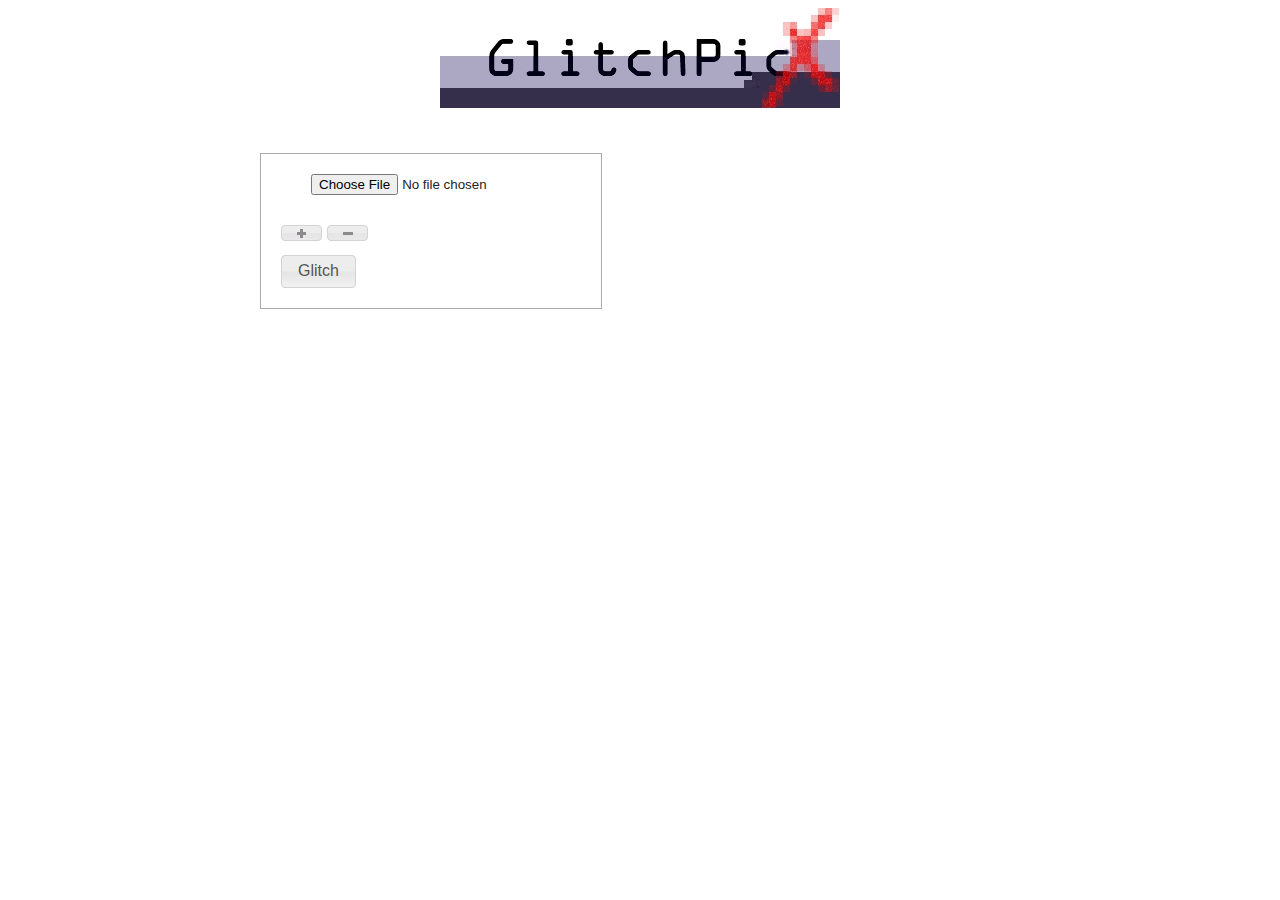
<file: index.html>
<!DOCTYPE html>

<html lang="en">
	<head>
		<meta charset="utf-8" />
		<title>GlitchPic X</title>
		<script src="js/jquery-1.8.2.js"></script>
		<script src="js/jquery-ui-1.9.1.custom.min.js"></script>
		<script src="js/file.js"></script>
		<link href="css/smoothness/jquery-ui-1.9.1.custom.css" rel="stylesheet">
		<link rel="stylesheet" href="style.css" />
	</head>
	<body>
		<div id="title">
			<img src="titleglitch.jpg" alt="GlitchPic" />
		</div>
		<div class="wrap">
			<div id="inpootisbox" class="uibox ui-widget-content">
				<form>
					<div class="fileinputs">
						<input type="file" id="input" name="inpootis" style="margin-left: 30px"/>
					</div>
				</form>
				<div class="sliderwrap">
					<div class="sliders">
						<!-- <div class="slider s1"></div> <div class="addslider"></div> -->
					</div>
				</div>
				<div class="addslider"></div> <div class="removeslider"></div><br>
				<input id="glitch" type="button" style="font-size: 16px; margin-top: 10px" value="Glitch"/>
			</div>
			<div id="outpootisbox"></div>
		</div>
		<script src="js/glitch.js"></script>
		<script src="js/scramblethis.js"></script>
		<script type="text/javascript">
			$(document).ready(function() {
				sliderindex = 0;
				sliderlist = new Array()
				$("#glitch").button();
				$(".slider").slider();
				$(".addslider").button({
					text: false,
					icons: {
						primary: "ui-icon-plusthick"
					}
				})
				$(".removeslider").button({
					text: false,
					icons: {
						primary: "ui-icon-minusthick"
					}
				})
				//initFileUploads();
			});

			$(".addslider").click(function() {
				sliderlist[sliderindex] = $("<div/>", {
					class: "slider s" + sliderindex,
				}).appendTo(".sliders")

				$(".s" + sliderindex).slider();
				sliderindex += 1
			})

			$(".removeslider").click(function() {
				$(".slider:last").remove();
				sliderindex -= 1
			})

			$("#input").change(function(){
				
			})

			$("#glitch").click(function() {
				var values = new Array();
				pic = imgUtil.imagify(document.getElementById("input").files[0]);
				for (var i=0; i < sliderindex; i++)
				{
					values[i] = $(".s"+ i).slider("option", "value") * .01
				}
				//values[0] = $(".s1").slider("option", "value") * .01
				//values[1] = $(".s2").slider("option", "value") * .01
				//values[2] = $(".s3").slider("option", "value") * .01
				pic = imgUtil.scramble(pic, values)
				pic.display(document.getElementById("outpootisbox"));
			});
		</script>
	</body>
</html>
</file>
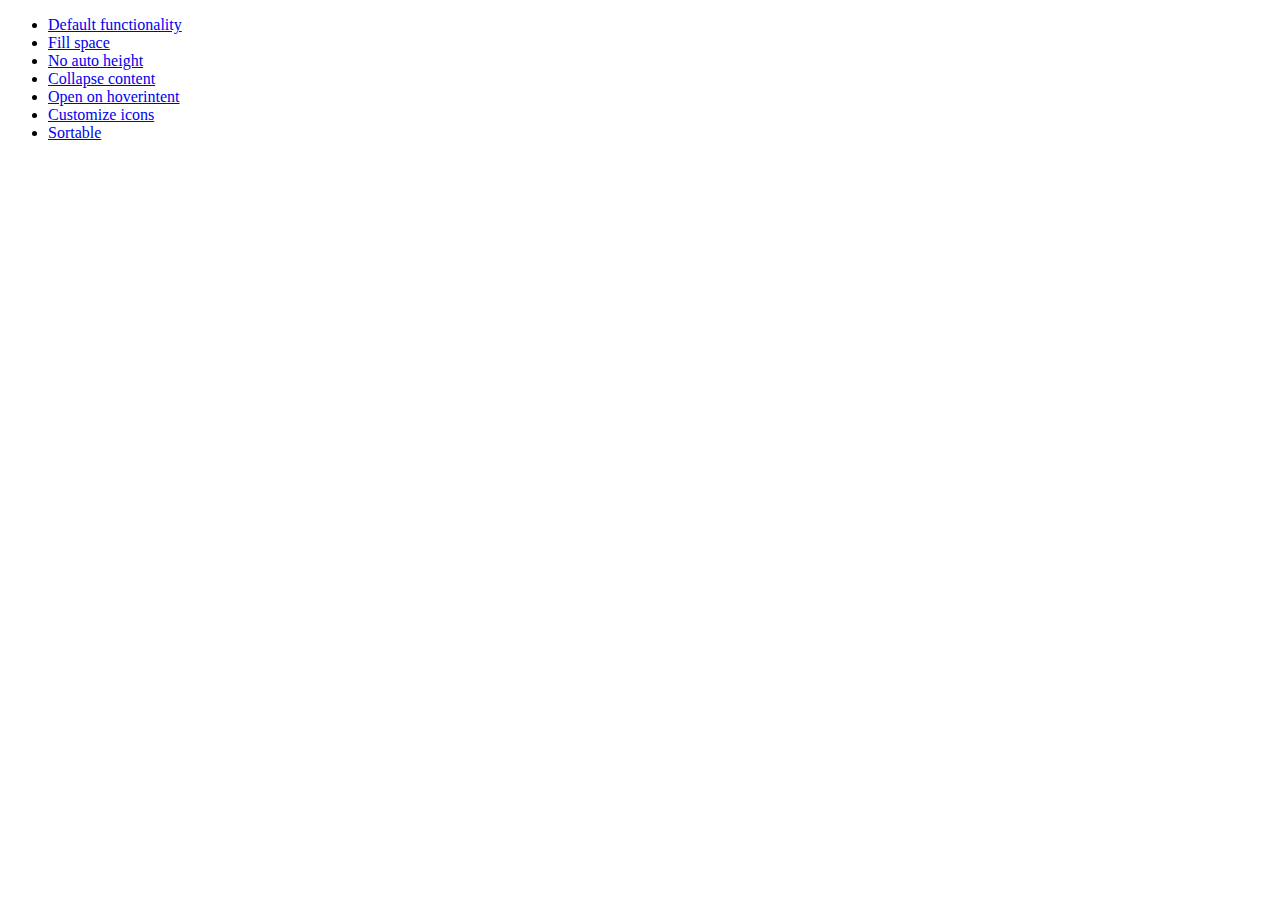
<file: development-bundle/demos/accordion/index.html>
<!doctype html>
<html lang="en">
<head>
	<meta charset="utf-8">
	<title>jQuery UI Accordion Demos</title>
</head>
<body>

<ul>
	<li><a href="default.html">Default functionality</a></li>
	<li><a href="fillspace.html">Fill space</a></li>
	<li><a href="no-auto-height.html">No auto height</a></li>
	<li><a href="collapsible.html">Collapse content</a></li>
	<li><a href="hoverintent.html">Open on hoverintent</a></li>
	<li><a href="custom-icons.html">Customize icons</a></li>
	<li><a href="sortable.html">Sortable</a></li>
</ul>

</body>
</html>
</file>
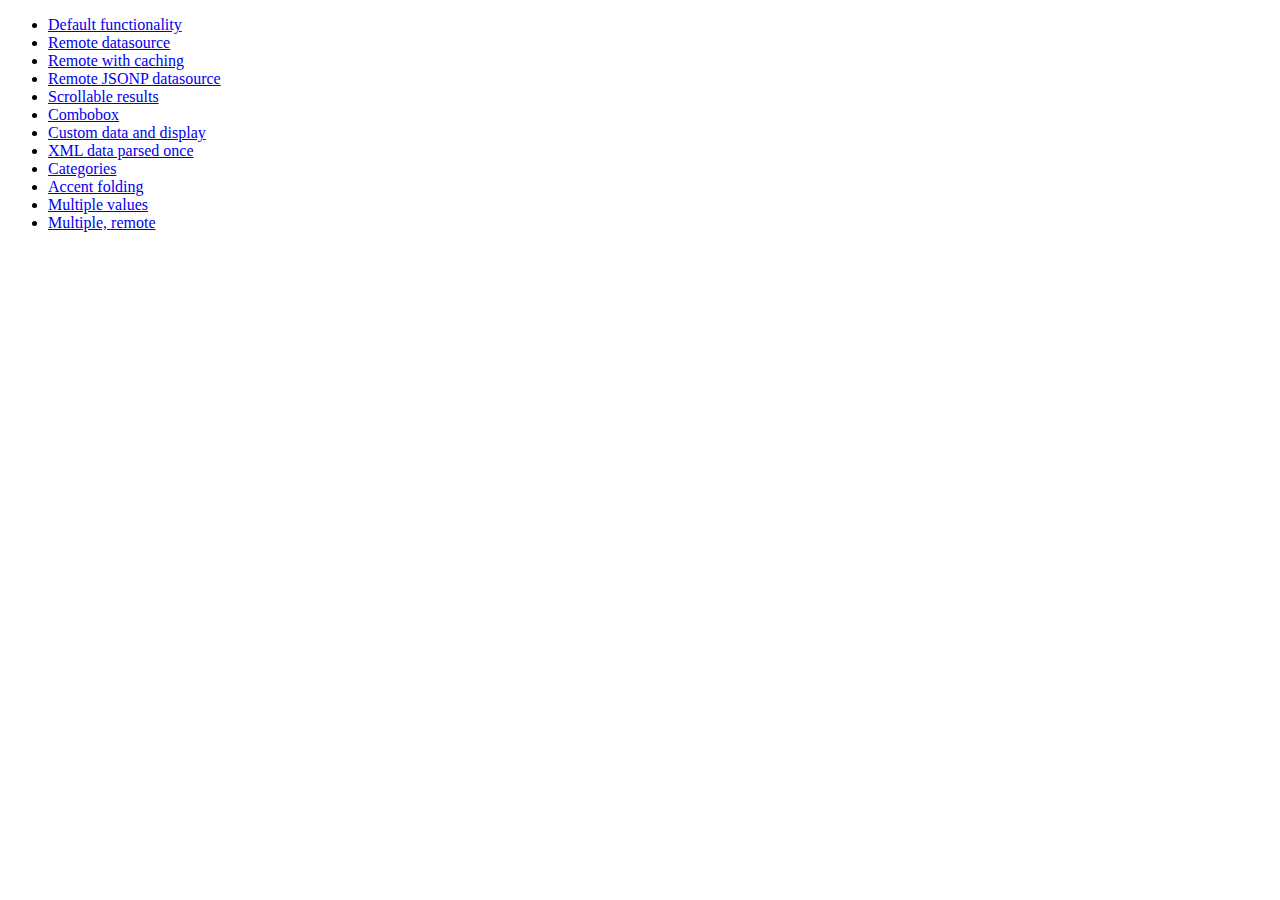
<file: development-bundle/demos/autocomplete/index.html>
<!doctype html>
<html lang="en">
<head>
	<meta charset="utf-8">
	<title>jQuery UI Autocomplete Demos</title>
</head>
<body>

<ul>
	<li><a href="default.html">Default functionality</a></li>
	<li><a href="remote.html">Remote datasource</a></li>
	<li><a href="remote-with-cache.html">Remote with caching</a></li>
	<li><a href="remote-jsonp.html">Remote JSONP datasource</a></li>
	<li><a href="maxheight.html">Scrollable results</a></li>
	<li><a href="combobox.html">Combobox</a></li>
	<li><a href="custom-data.html">Custom data and display</a></li>
	<li><a href="xml.html">XML data parsed once</a></li>
	<li><a href="categories.html">Categories</a></li>
	<li><a href="folding.html">Accent folding</a></li>
	<li><a href="multiple.html">Multiple values</a></li>
	<li><a href="multiple-remote.html">Multiple, remote</a></li>
</ul>

</body>
</html>
</file>
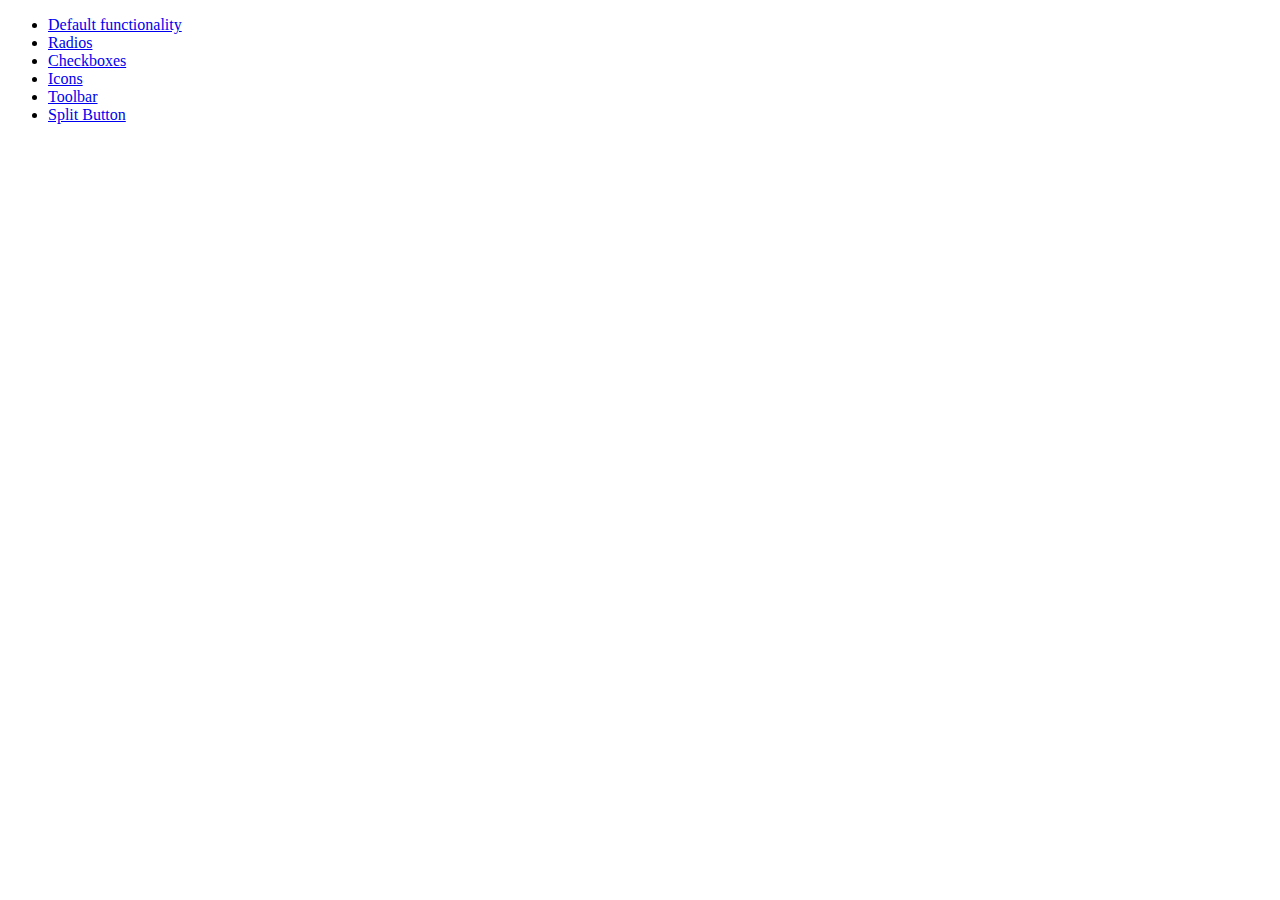
<file: development-bundle/demos/button/index.html>
<!doctype html>
<html lang="en">
<head>
	<meta charset="utf-8">
	<title>jQuery UI Button Demos</title>
</head>
<body>

<ul>
	<li><a href="default.html">Default functionality</a></li>
	<li><a href="radio.html">Radios</a></li>
	<li><a href="checkbox.html">Checkboxes</a></li>
	<li><a href="icons.html">Icons</a></li>
	<li><a href="toolbar.html">Toolbar</a></li>
	<li><a href="splitbutton.html">Split Button</a></li>
</ul>

</body>
</html>
</file>
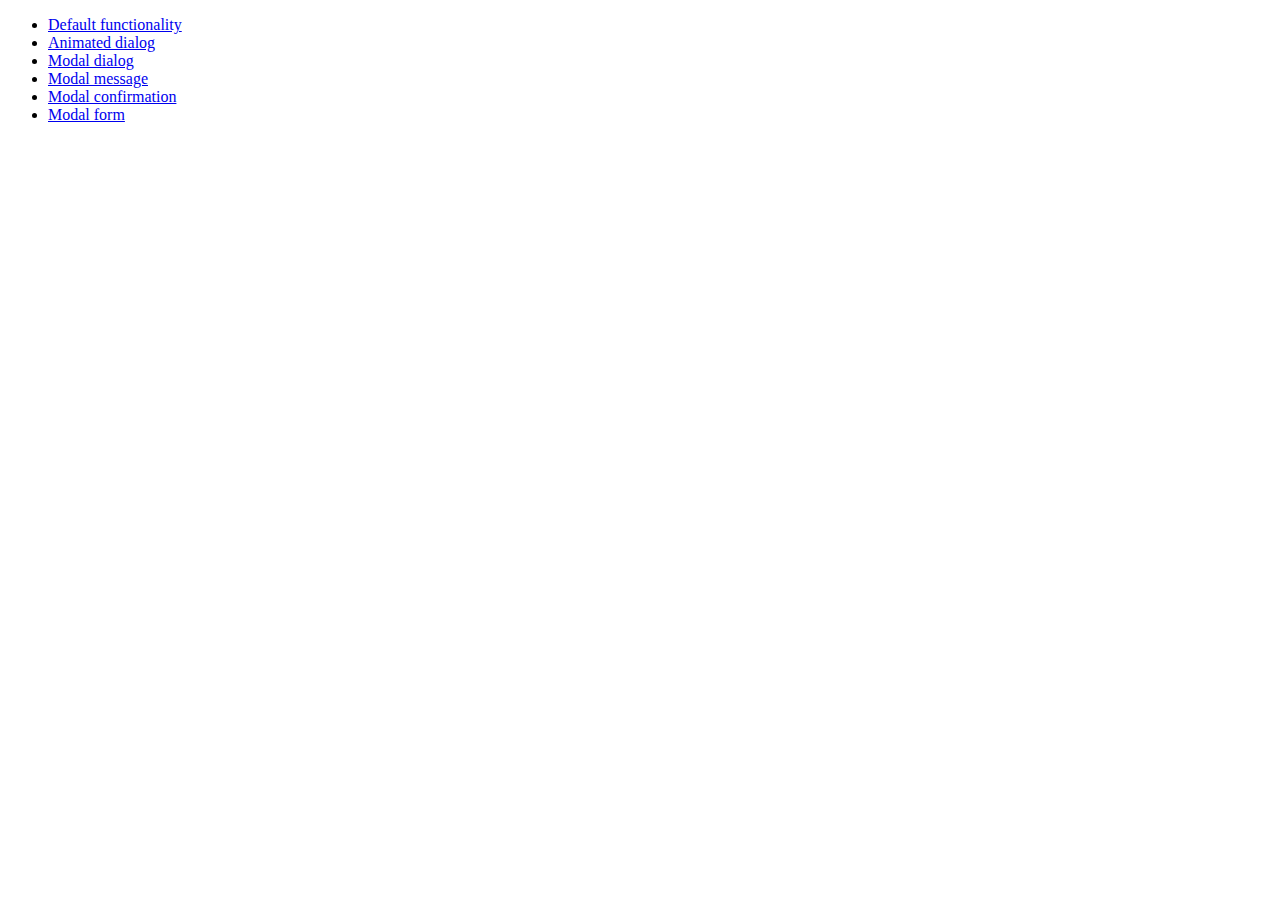
<file: development-bundle/demos/dialog/index.html>
<!doctype html>
<html lang="en">
<head>
	<meta charset="utf-8">
	<title>jQuery UI Dialog Demos</title>
</head>
<body>

<ul>
	<li><a href="default.html">Default functionality</a></li>
	<li><a href="animated.html">Animated dialog</a></li>
	<li><a href="modal.html">Modal dialog</a></li>
	<li><a href="modal-message.html">Modal message</a></li>
	<li><a href="modal-confirmation.html">Modal confirmation</a></li>
	<li><a href="modal-form.html">Modal form</a></li>
</ul>

</body>
</html>
</file>
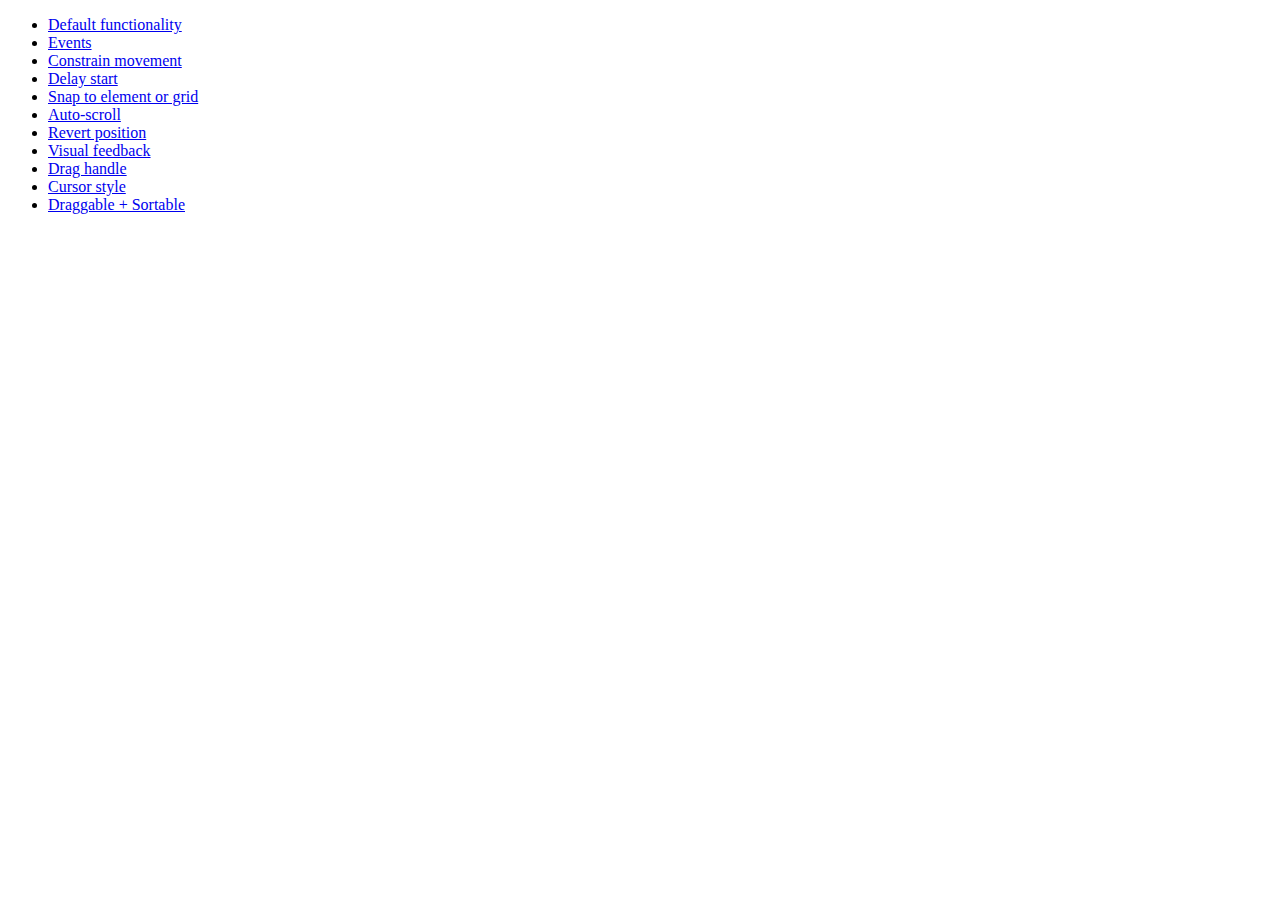
<file: development-bundle/demos/draggable/index.html>
<!doctype html>
<html lang="en">
<head>
	<meta charset="utf-8">
	<title>jQuery UI Draggable Demos</title>
</head>
<body>

<ul>
	<li><a href="default.html">Default functionality</a></li>
	<li><a href="events.html">Events</a></li>
	<li><a href="constrain-movement.html">Constrain movement</a></li>
	<li><a href="delay-start.html">Delay start</a></li>
	<li><a href="snap-to.html">Snap to element or grid</a></li>
	<li><a href="scroll.html">Auto-scroll</a></li>
	<li><a href="revert.html">Revert position</a></li>
	<li><a href="visual-feedback.html">Visual feedback</a></li>
	<li><a href="handle.html">Drag handle</a></li>
	<li><a href="cursor-style.html">Cursor style</a></li>
	<li><a href="sortable.html">Draggable + Sortable</a></li>
</ul>

</body>
</html>
</file>
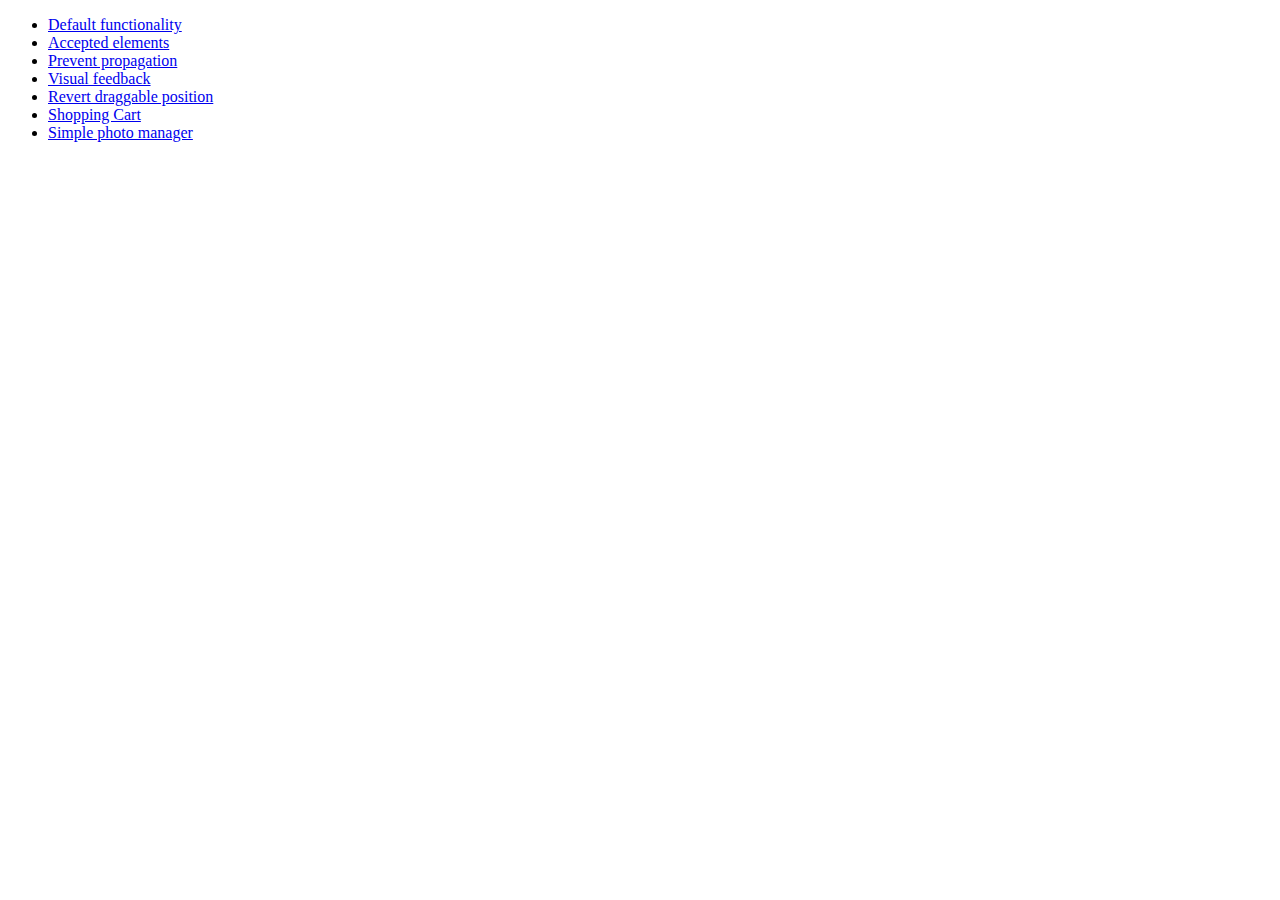
<file: development-bundle/demos/droppable/index.html>
<!doctype html>
<html lang="en">
<head>
	<meta charset="utf-8">
	<title>jQuery UI Droppable Demos</title>
</head>
<body>

<ul>
	<li><a href="default.html">Default functionality</a></li>
	<li><a href="accepted-elements.html">Accepted elements</a></li>
	<li><a href="propagation.html">Prevent propagation</a></li>
	<li><a href="visual-feedback.html">Visual feedback</a></li>
	<li><a href="revert.html">Revert draggable position</a></li>
	<li><a href="shopping-cart.html">Shopping Cart</a></li>
	<li><a href="photo-manager.html">Simple photo manager</a></li>
</ul>

</body>
</html>
</file>
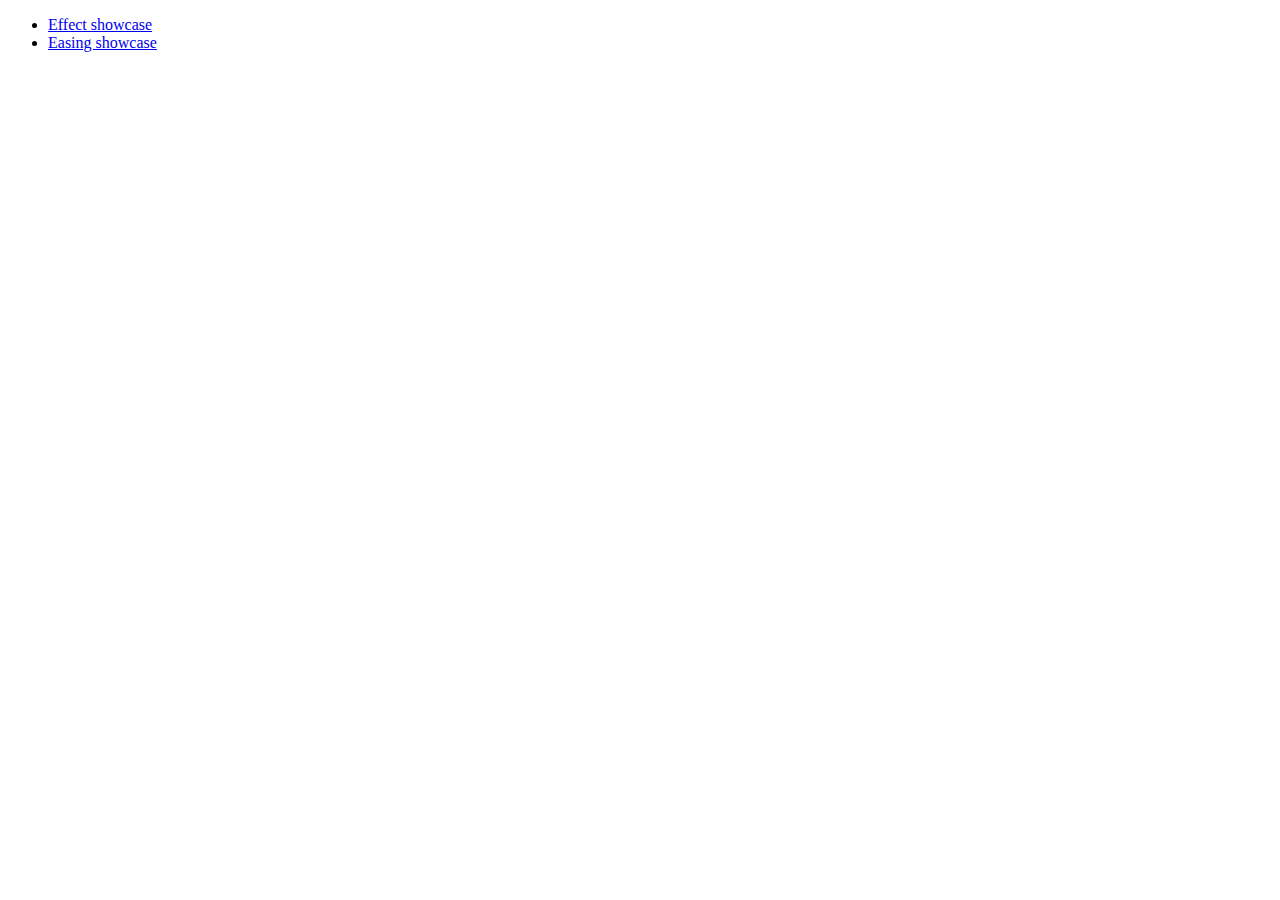
<file: development-bundle/demos/effect/index.html>
<!doctype html>
<html lang="en">
<head>
	<meta charset="utf-8">
	<title>jQuery UI Effects Demos</title>
</head>
<body>

<ul>
	<li><a href="default.html">Effect showcase</a></li>
	<li><a href="easing.html">Easing showcase</a></li>
</ul>

</body>
</html>
</file>
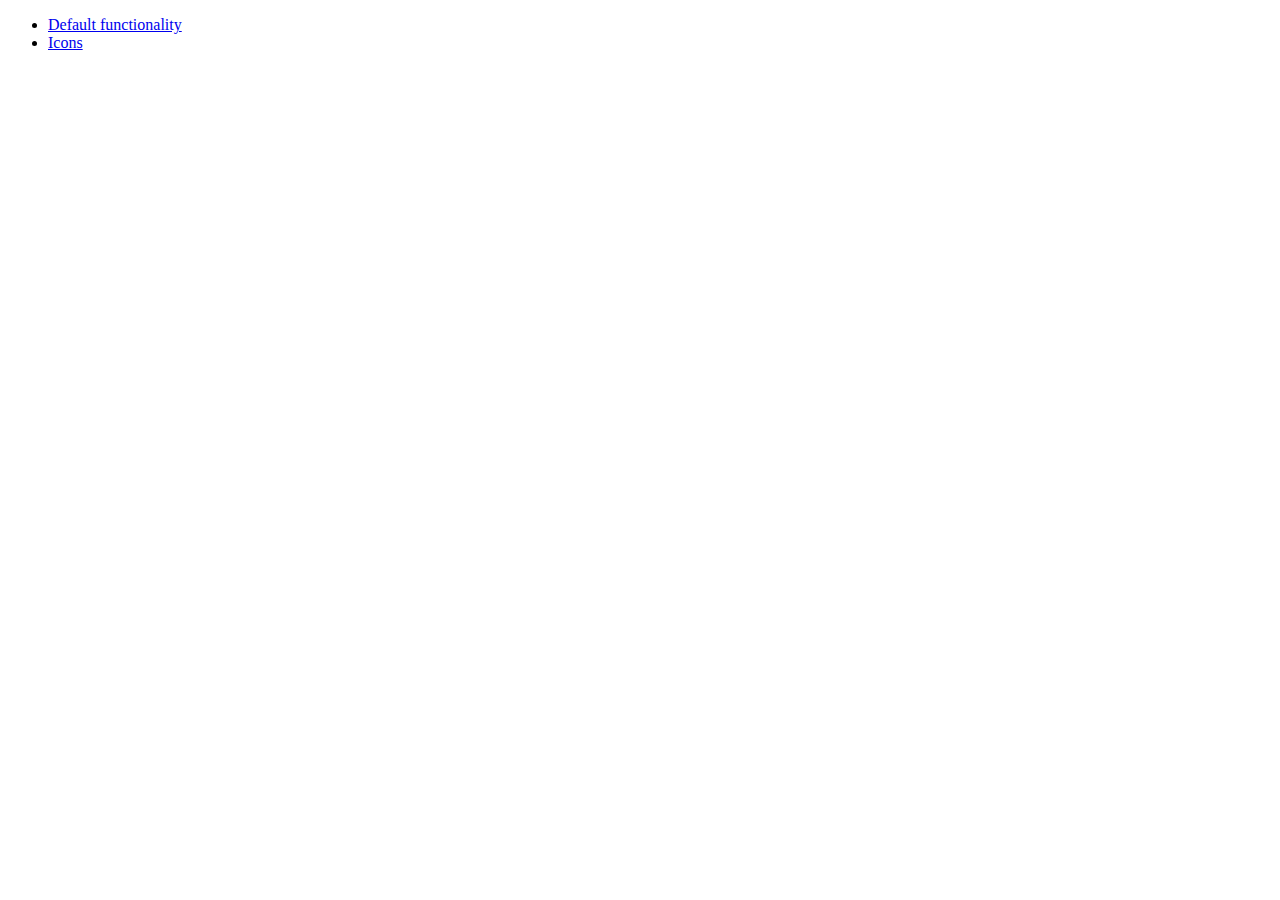
<file: development-bundle/demos/menu/index.html>
<!doctype html>
<html lang="en">
<head>
	<meta charset="utf-8">
	<title>jQuery UI Menu Demos</title>
</head>
<body>

<ul>
	<li><a href="default.html">Default functionality</a></li>
	<li><a href="icons.html">Icons</a></li>
</ul>

</body>
</html>
</file>
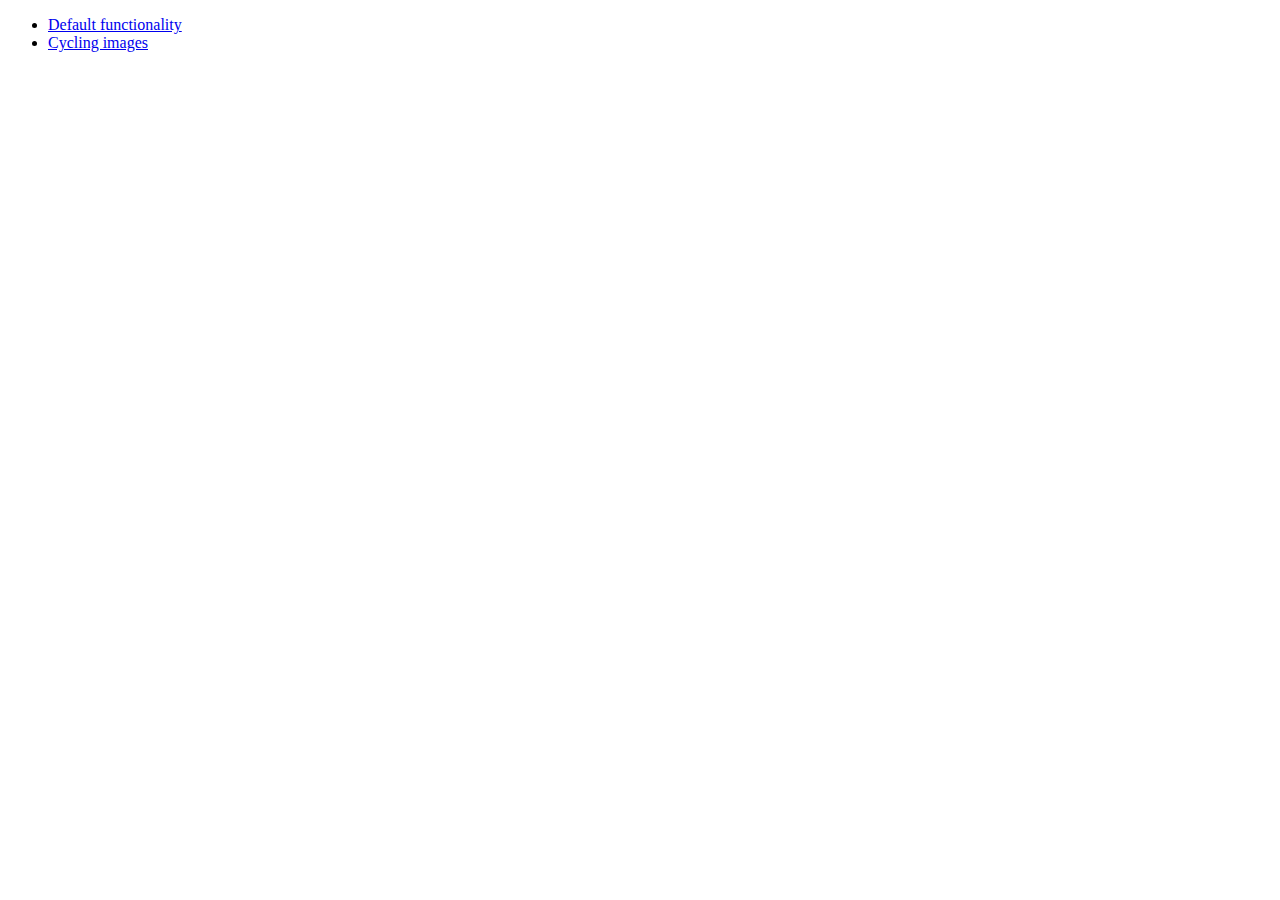
<file: development-bundle/demos/position/index.html>
<!doctype html>
<html lang="en">
<head>
	<meta charset="utf-8">
	<title>jQuery UI Position Demo</title>
</head>
<body>

<ul>
	<li><a href="default.html">Default functionality</a></li>
	<li><a href="cycler.html">Cycling images</a></li>
</ul>

</body>
</html>
</file>
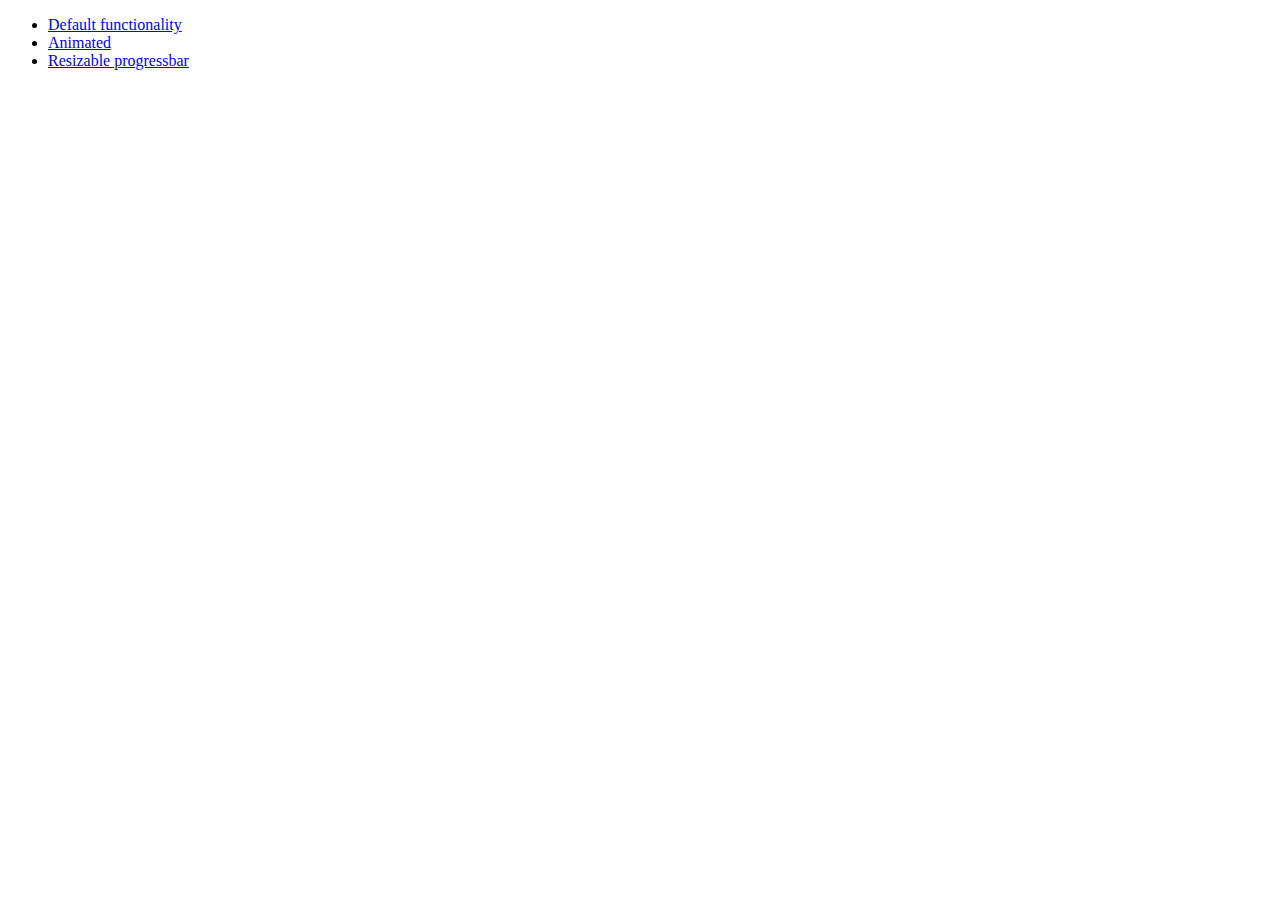
<file: development-bundle/demos/progressbar/index.html>
<!doctype html>
<html lang="en">
<head>
	<meta charset="utf-8">
	<title>jQuery UI Progressbar Demos</title>
</head>
<body>

<ul>
	<li><a href="default.html">Default functionality</a></li>
	<li><a href="animated.html">Animated</a></li>
	<li><a href="resize.html">Resizable progressbar</a></li>
</ul>

</body>
</html>
</file>
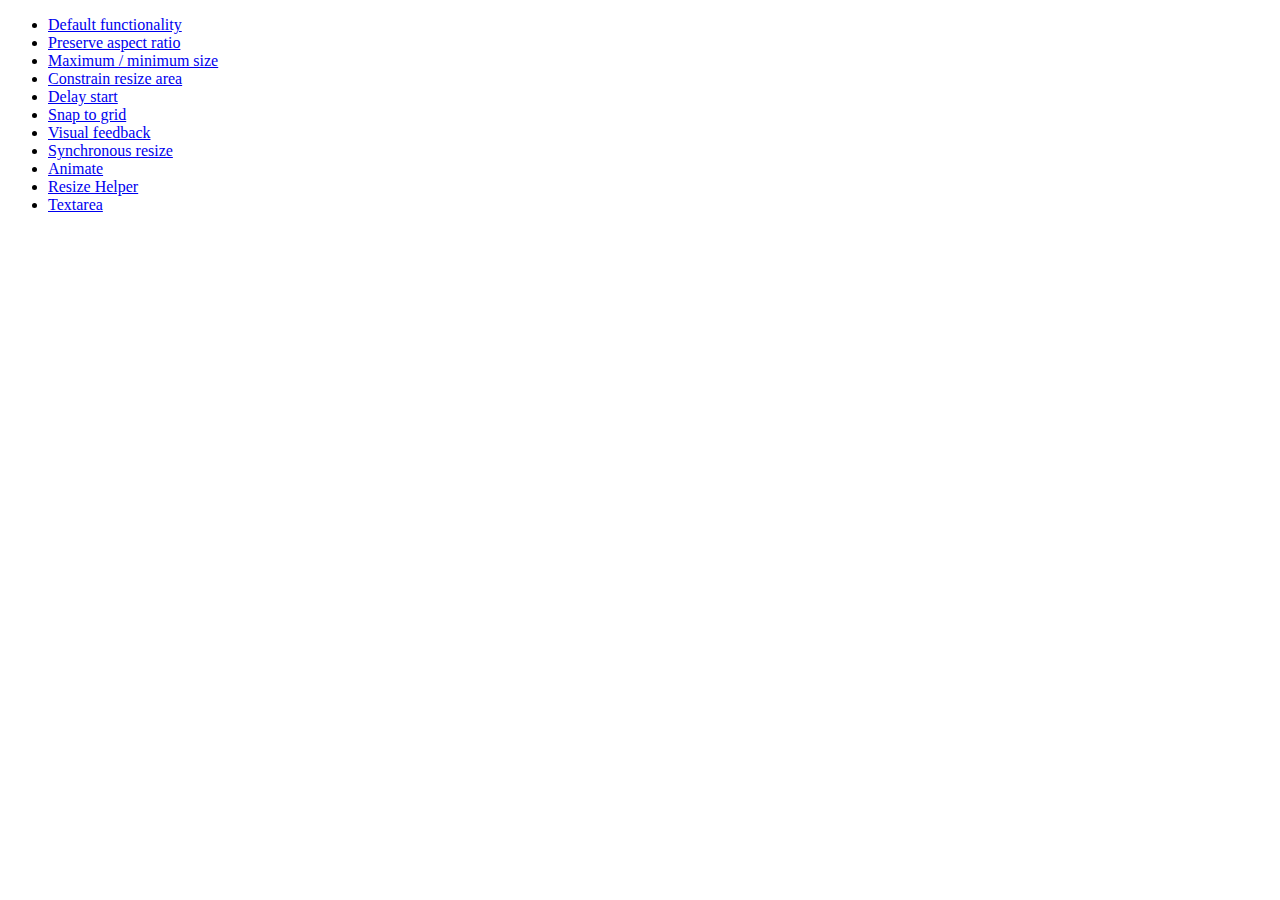
<file: development-bundle/demos/resizable/index.html>
<!doctype html>
<html lang="en">
<head>
	<meta charset="utf-8">
	<title>jQuery UI Resizable Demos</title>
</head>
<body>

<ul>
	<li><a href="default.html">Default functionality</a></li>
	<li><a href="aspect-ratio.html">Preserve aspect ratio</a></li>
	<li><a href="max-min.html">Maximum / minimum size</a></li>
	<li><a href="constrain-area.html">Constrain resize area</a></li>
	<li><a href="delay-start.html">Delay start</a></li>
	<li><a href="snap-to-grid.html">Snap to grid</a></li>
	<li><a href="visual-feedback.html">Visual feedback</a></li>
	<li><a href="synchronous-resize.html">Synchronous resize</a></li>
	<li><a href="animate.html">Animate</a></li>
	<li><a href="helper.html">Resize Helper</a></li>
	<li><a href="textarea.html">Textarea</a></li>
</ul>

</body>
</html>
</file>
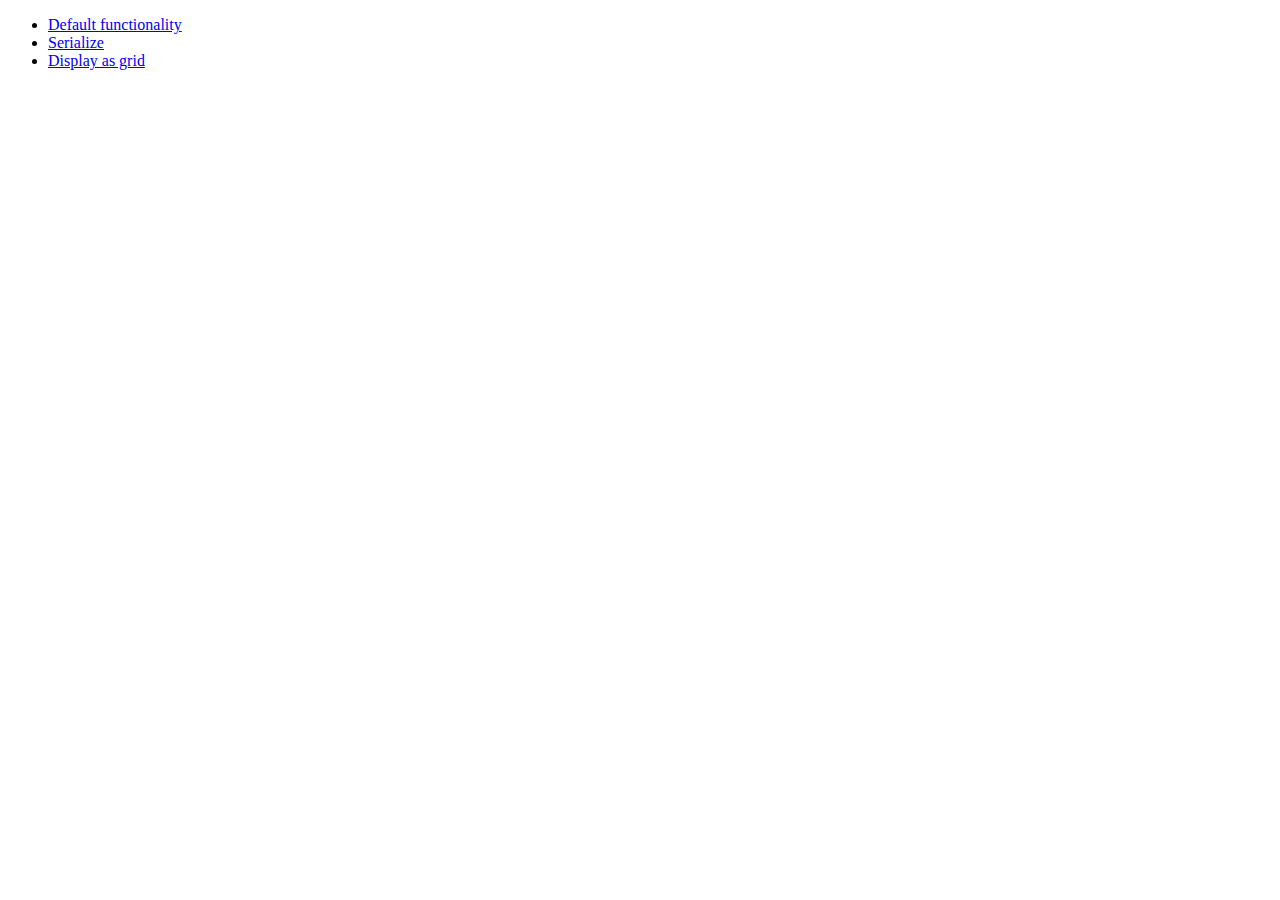
<file: development-bundle/demos/selectable/index.html>
<!doctype html>
<html lang="en">
<head>
	<meta charset="utf-8">
	<title>jQuery UI Selectable Demos</title>
</head>
<body>

<ul>
	<li><a href="default.html">Default functionality</a></li>
	<li><a href="serialize.html">Serialize</a></li>
	<li><a href="display-grid.html">Display as grid</a></li>
</ul>

</body>
</html>
</file>
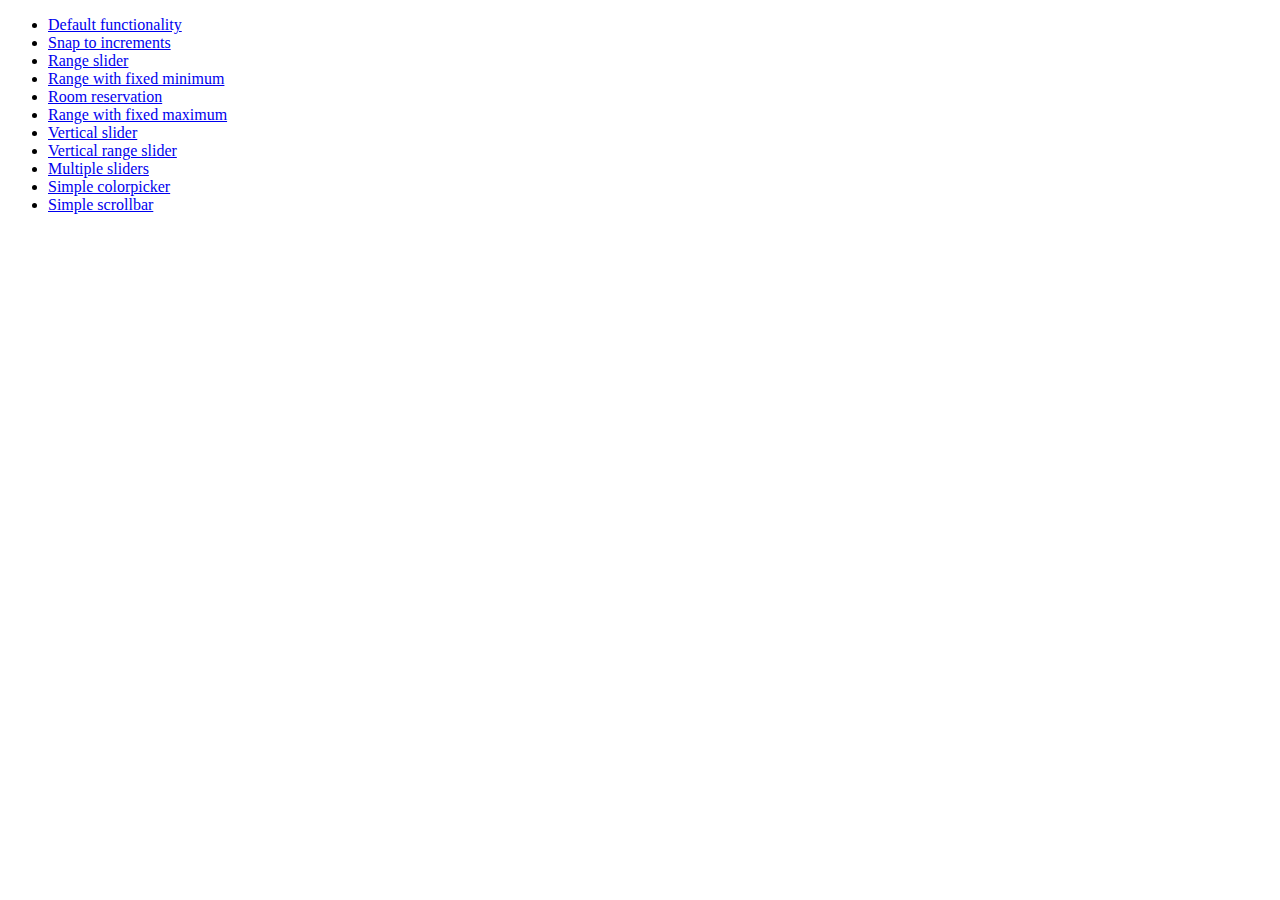
<file: development-bundle/demos/slider/index.html>
<!doctype html>
<html lang="en">
<head>
	<meta charset="utf-8">
	<title>jQuery UI Slider Demos</title>
</head>
<body>

<ul>
	<li><a href="default.html">Default functionality</a></li>
	<li><a href="steps.html">Snap to increments</a></li>
	<li><a href="range.html">Range slider</a></li>
	<li><a href="rangemin.html">Range with fixed minimum</a></li>
	<li><a href="hotelrooms.html">Room reservation</a></li>
	<li><a href="rangemax.html">Range with fixed maximum</a></li>
	<li><a href="slider-vertical.html">Vertical slider</a></li>
	<li><a href="range-vertical.html">Vertical range slider</a></li>
	<li><a href="multiple-vertical.html">Multiple sliders</a></li>
	<li><a href="colorpicker.html">Simple colorpicker</a></li>
	<li><a href="side-scroll.html">Simple scrollbar</a></li>
</ul>

</body>
</html>
</file>
<file: style.css>
body {
}

.wrap
{
	width: 800px;
	margin: auto;
	margin-top: 45px;
}

#inpootisbox
{
	
	width: 300px;
	padding: 20px;
}

#outpootisbox
{
	#margin: auto;
	float: right;
	width: auto;
}

.uibox
{
	float: left;
	margin-left: 20px;
}

#title img
{
	display: block;
	margin: auto;
}

.sliderwrap
{
	max-height: 300px;
	padding-left: 20px;
	padding-right: 20px;
	padding-bottom: 20px;
	overflow: auto;
}

.slider
{
	margin-top: 10px;
}

.addslider
{
	margin-top: 10px;
}
</file>
